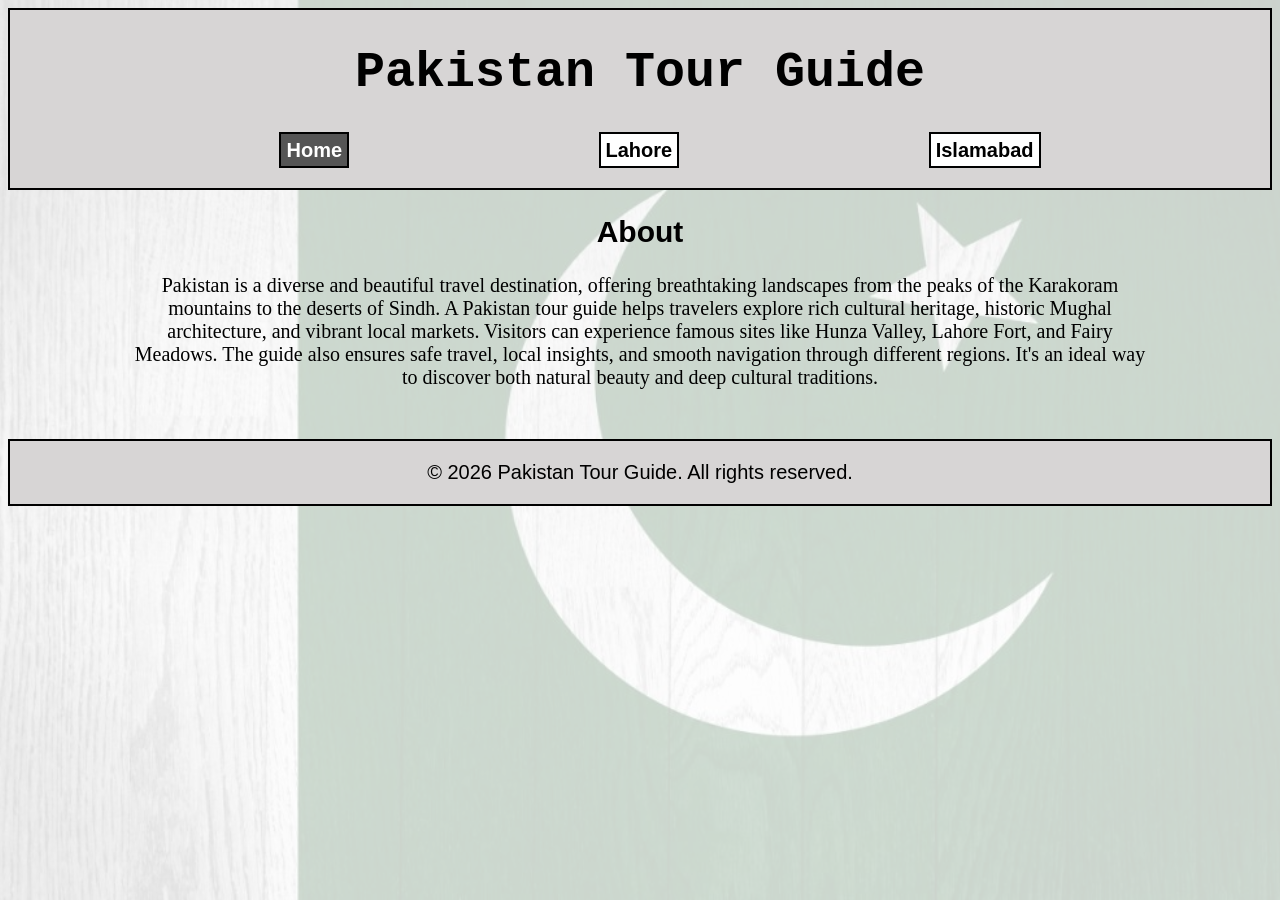
<file: index.html>
<!DOCTYPE html>
<html lang="en">
<head>
    <meta charset="UTF-8">
    <meta name="viewport" content="width=device-width, initial-scale=1.0">
    <title>CSS Final Project</title>
    <link rel="stylesheet" href="CSS/stylesheet.css">
</head>
<body>
    <a href="#main-content" class="skip-link">Skip To Main Content</a>
    <header>
        <h1>Pakistan Tour Guide</h1>
        <nav>
            <ul>
                <li><a href="index.html" class="active">Home</a></li>
                <li><a href="lahore.html">Lahore</a></li>
                <li><a href="islamabad.html">Islamabad</a></li>
            </ul>
        </nav>
    </header>
    <main id="main-content">
        <div class="about">
            <h2>About</h2>
            <p>Pakistan is a diverse and beautiful travel destination, offering breathtaking landscapes from the peaks of the Karakoram mountains to the deserts of Sindh. A Pakistan tour guide helps travelers explore rich cultural heritage, historic Mughal architecture, and vibrant local markets. Visitors can experience famous sites like Hunza Valley, Lahore Fort, and Fairy Meadows. The guide also ensures safe travel, local insights, and smooth navigation through different regions. It's an ideal way to discover both natural beauty and deep cultural traditions.</p>
        </div>
    </main>
    <footer>
        <p>&copy; 2026 Pakistan Tour Guide. All rights reserved.</p>
    </footer>
</body>
</html>
</file>
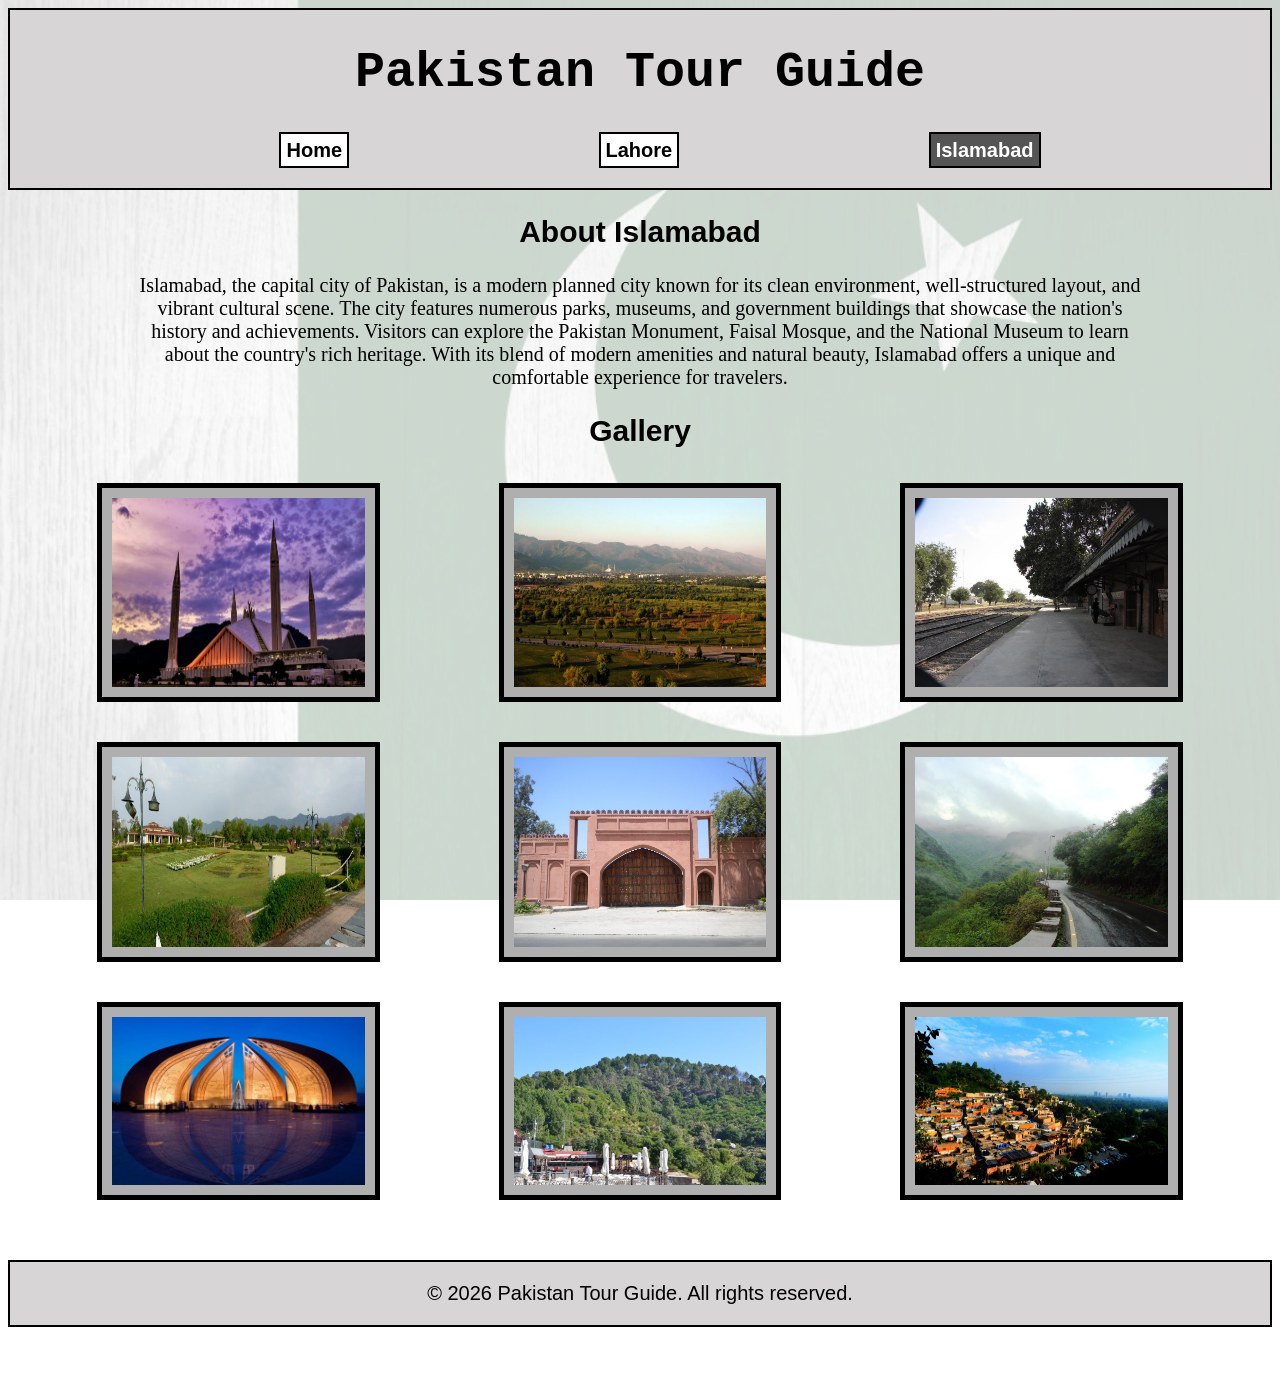
<file: islamabad.html>
<!DOCTYPE html>
<html lang="en">
<head>
    <meta charset="UTF-8">
    <meta name="viewport" content="width=device-width, initial-scale=1.0">
    <title>CSS Final Project</title>
    <link rel="stylesheet" href="CSS/stylesheet.css">
</head>
<body>
    <a href="#main-content" class="skip-link">Skip To Main Content</a>
    <header>
        <h1>Pakistan Tour Guide</h1>
        <nav>
            <ul>
                <li><a href="index.html">Home</a></li>
                <li><a href="lahore.html">Lahore</a></li>
                <li><a href="islamabad.html" class="active">Islamabad</a></li>
            </ul>
        </nav>
    </header>
     <main>
        <div class="about">
            <h2>About Islamabad</h2>
            <p>Islamabad, the capital city of Pakistan, is a modern planned city known for its clean environment, well-structured layout, and vibrant cultural scene. The city features numerous parks, museums, and government buildings that showcase the nation's history and achievements. Visitors can explore the Pakistan Monument, Faisal Mosque, and the National Museum to learn about the country's rich heritage. With its blend of modern amenities and natural beauty, Islamabad offers a unique and comfortable experience for travelers.</p>
        </div>
        <div class="galleryFlex">
            <h2>Gallery</h2>
            <div>
                <img src="Images/Islamabad/Faisal Mosque.jpg" alt="Faisal Mosque">
                <img src="Images/Islamabad/Fatima Jinnah Park.jpg" alt="Fatima Jinnah Park">
                <img src="Images/Islamabad/Golra Railway Station.jpg" alt="Golra Railway Station">
                <img src="Images/Islamabad/Lake View Park.jpg" alt="Lake View Park">
                <img src="Images/Islamabad/Lok Virsa Museum.jpg" alt="Lok Virsa Museum">
                <img src="Images/Islamabad/Margalla Hills Trails.jpg" alt="Margalla Hills Trails">
                <img src="Images/Islamabad/Pakistan Monument.jpg" alt="Pakistan Monument">
                <img src="Images/Islamabad/Pir Sohawa.jpg" alt="Pir Sohawa">
                <img src="Images/Islamabad/Saidpur Village.jpg" alt="Saidpur Village">
            </div>
        </div>
    </main>
    <footer>
        <p>&copy; 2026 Pakistan Tour Guide. All rights reserved.</p>
    </footer>
</body>
</html>
</file>
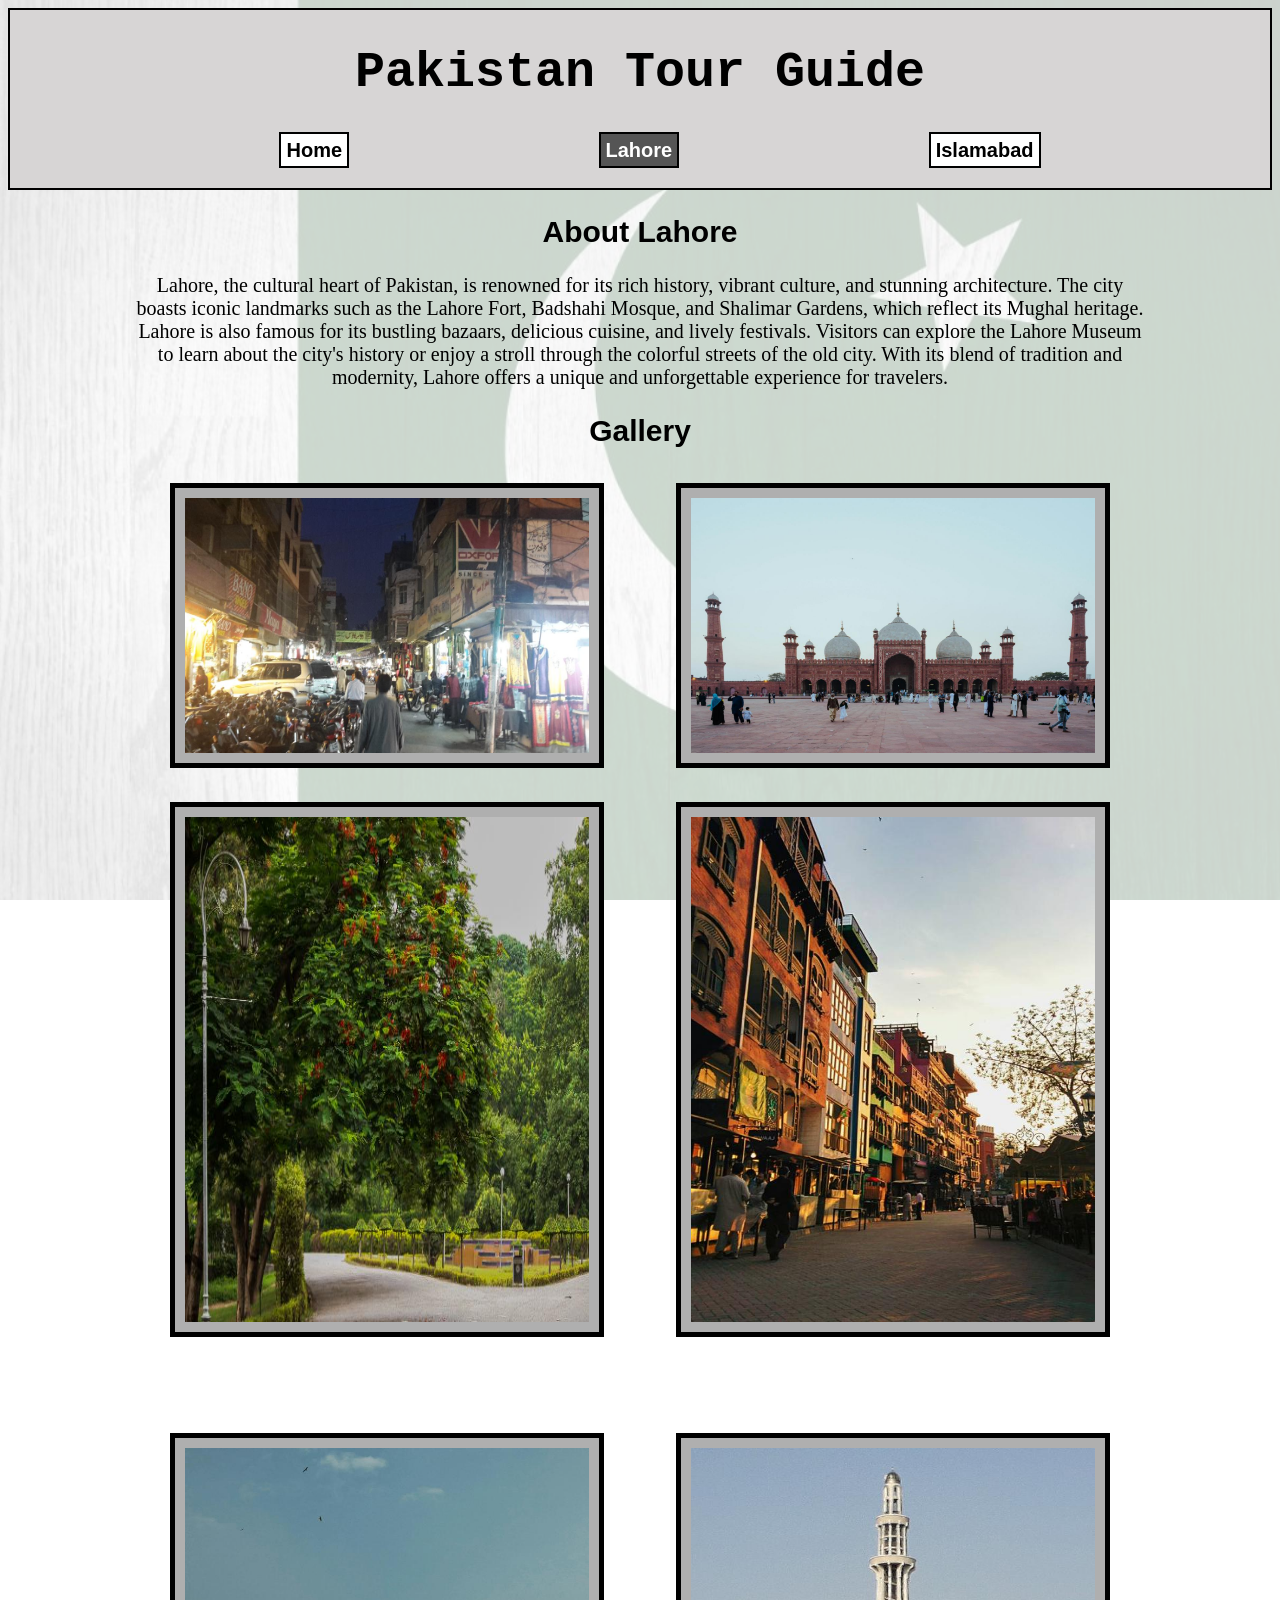
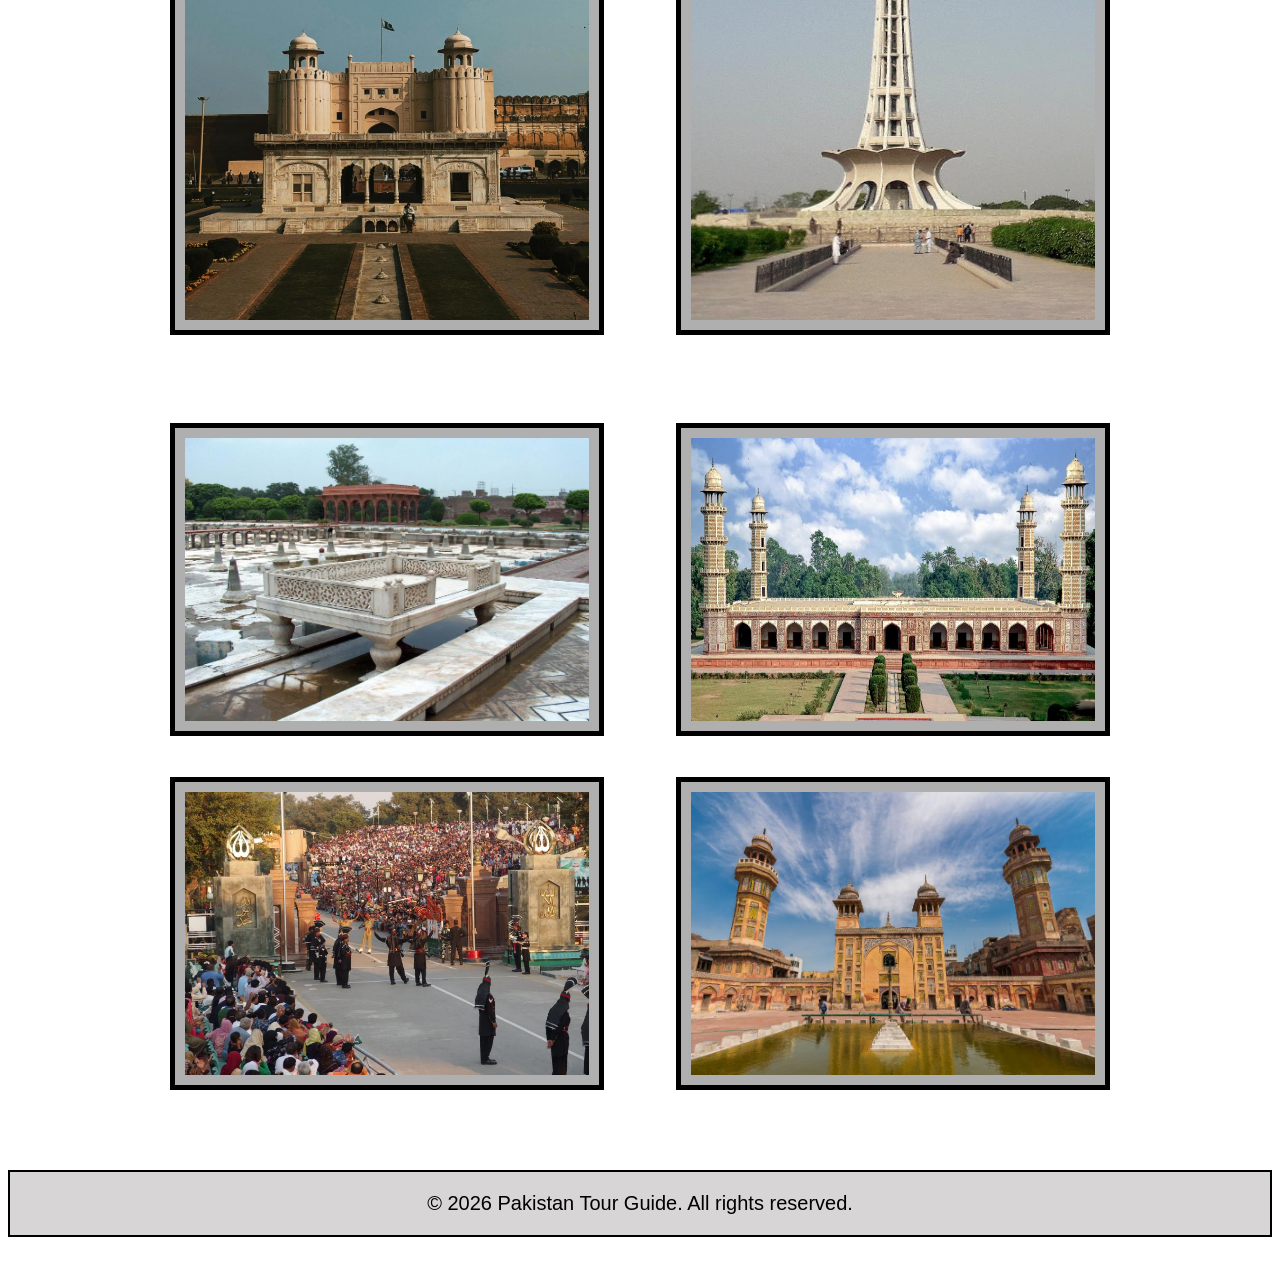
<file: lahore.html>
<!DOCTYPE html>
<html lang="en">
<head>
    <meta charset="UTF-8">
    <meta name="viewport" content="width=device-width, initial-scale=1.0">
    <title>CSS Final Project</title>
    <link rel="stylesheet" href="CSS/stylesheet.css">
</head>
<body>
    <a href="#main-content" class="skip-link">Skip To Main Content</a>
    <header>
        <h1>Pakistan Tour Guide</h1>
        <nav>
            <ul>
                <li><a href="index.html">Home</a></li>
                <li><a href="lahore.html" class="active">Lahore</a></li>
                <li><a href="islamabad.html">Islamabad</a></li>
            </ul>
        </nav>
    </header>
    <main>
        <div class="about">
            <h2>About Lahore</h2>
            <p>Lahore, the cultural heart of Pakistan, is renowned for its rich history, vibrant culture, and stunning architecture. The city boasts iconic landmarks such as the Lahore Fort, Badshahi Mosque, and Shalimar Gardens, which reflect its Mughal heritage. Lahore is also famous for its bustling bazaars, delicious cuisine, and lively festivals. Visitors can explore the Lahore Museum to learn about the city's history or enjoy a stroll through the colorful streets of the old city. With its blend of tradition and modernity, Lahore offers a unique and unforgettable experience for travelers.</p>
        </div>
        <div class="galleryGrid">
            <h2>Gallery</h2>
            <div>
                <img src="Images/Lahore/Anarkali Bazaar.jpg" alt="Anarkali Bazaar">
                <img src="Images/Lahore/Badshahi Mosque.jpg" alt="Badshahi Mosque">
                <img src="Images/Lahore/Bagh-e-Jinnah.jpg" alt="Bagh-e-Jinnah">
                <img src="Images/Lahore/Fort Road Food Street.jpg" alt="Fort Road Food Street">
                <img src="Images/Lahore/Lahore Fort.jpg" alt="Lahore Fort">
                <img src="Images/Lahore/Minar-e-Pakistan.jpg" alt="Minar-e-Pakistan">
                <img src="Images/Lahore/Shalimar Gardens.jpg" alt="Shalimar Gardens">
                <img src="Images/Lahore/Tomb of Jahangir.jpg" alt="Tomb of Jahangir">
                <img src="Images/Lahore/Wagah Border.jpg" alt="Wagah Border">
                <img src="Images/Lahore/Wazir Khan Mosque.jpg" alt="Wazir Khan Mosque">
            </div>
        </div>
    </main>
    <footer>
        <p>&copy; 2026 Pakistan Tour Guide. All rights reserved.</p>
    </footer>
</body>
</html>
</file>
<file: CSS/stylesheet.css>
body::before {
    content: "";
    position: absolute;
    inset: 0;

    background-image: url("../Images/adamlapunik-pakistan-6837594.jpg");
    background-size: cover;
    background-position: center;

    opacity: 0.2;
    pointer-events: none;
    z-index: -1;
}
a.skip-link
{
    position: absolute;
    transform:translateY(-1000px);
}
a.skip-link:focus
{
    transform: translateY(0);
    background-color: #000000;
    color: white;
    padding: 10px;
    z-index: 1000;
}
header {
    background-color: #d7d5d5;
    border: black solid 2px;
    text-align: center;
    font-family: "arial", sans-serif;
    font-size: 25px;
}
header h1{
    font-family: 'Courier New', Courier, monospace;
}
header nav ul {
    display: flex;
    justify-content: space-evenly;
    gap: 20px;
    list-style: none;
    flex-wrap: wrap;
}
header nav a {
    text-decoration: none;
    font-size: 20px;
    color: black;
    font-weight: bold;
    background-color: #ffffff;
    border: black solid 2px;
    padding: 5px;
}
header nav a.active {
    background-color: #555555;
    color: white;
}
header nav a:hover {
    background-color: #000000;
    color: white;
}
main div.about
{
    text-align: center;
}

main div.about h2
{
    font-family:'Franklin Gothic Medium', 'Arial Narrow', Arial, sans-serif;
    font-size: 30px;
}

main div.about p
{
    font-family: 'Times New Roman', Times, serif;
    font-size: 20px;
    width: 80%;
    margin: 0 auto;
}

main div.galleryGrid
{
    text-align: center;
}
main div.galleryGrid div
{
    display: grid;
    grid-template-columns: 40% 40%;
    justify-content: center;
    justify-items: center;
}
main div.galleryGrid h2
{
    font-family:'Franklin Gothic Medium', 'Arial Narrow', Arial, sans-serif;
    font-size: 30px;
}

main div.galleryGrid div img
{
    width: 80%;
    height: 80%;
    margin: 10px;
    padding: 10px;
    border: black solid 5px;
    background-color: #afafaf;
    transition: transform 0.3s ease;
}

main div.galleryGrid div img:hover
{
    transform: scale(1.05);
}

main div.galleryFlex
{
    text-align: center;
}
main div.galleryFlex div
{
    display: flex;
    flex-wrap: wrap;
    justify-content: space-evenly;
    gap: 20px;
}

main div.galleryFlex h2
{
    font-family:'Franklin Gothic Medium', 'Arial Narrow', Arial, sans-serif;
    font-size: 30px;
}

main div.galleryFlex div img
{
    width: 20%;
    height: auto;
    margin: 10px;
    padding: 10px;
    border: black solid 5px;
    background-color: #afafaf;
    transition: transform 0.3s ease, border-radius 0.3s ease;
}

main div.galleryFlex div img:nth-child(even):hover
{
    border-radius: 50px;
}

main div.galleryFlex div img:nth-child(odd):hover
{
    transform: scale(1.05);
}

footer
{
    background-color: #d7d5d5;
    border: black solid 2px;
    text-align: center;
    font-family: "arial", sans-serif;
    font-size: 20px;
    margin: 50px auto;
}
</file>
